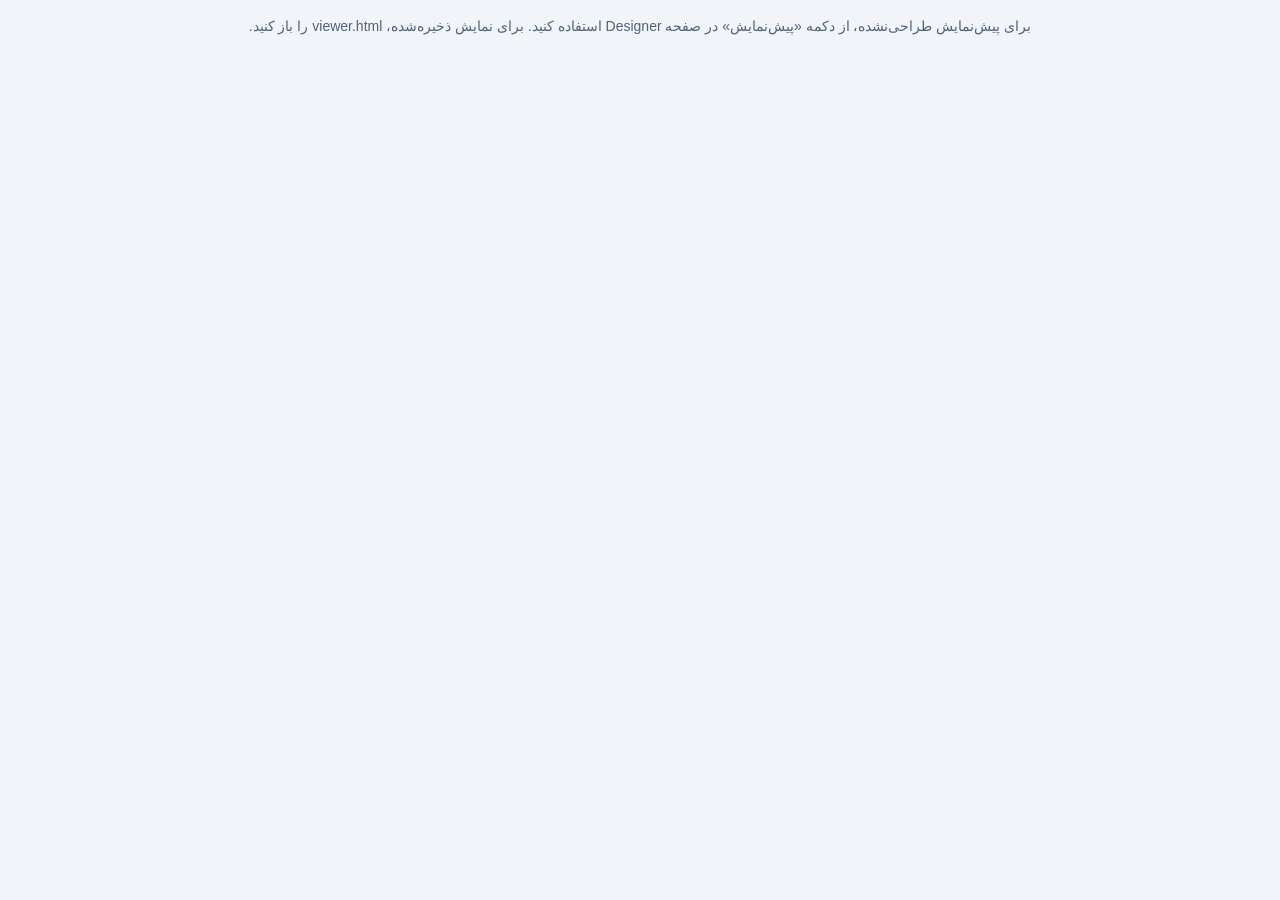
<file: preview.html>
<!doctype html>
<html lang="fa" dir="rtl">
<head>
<meta charset="utf-8">
<meta name="viewport" content="width=device-width,initial-scale=1">
<title>BINA PivotChart — پیش‌نمایش مستقل</title>
<link rel="stylesheet" href="css/BinaPivotChart.css">
<style>html,body{margin:0;min-height:100%;background:#f1f4f8}#preview-wait{padding:18px;text-align:center;font:14px Tahoma,sans-serif;color:#52637b}</style>
</head>
<body>
<div id="preview-wait">در حال دریافت تعریف نمودار از صفحه Designer...</div>
<div id="chart-preview"></div>
<script src="js/BinaPivotRenderer.js"></script>
<script src="js/BinaPivotChart.js"></script>
<script src="js/BinaPivotViewer.js"></script>
<script>
(function(){
 'use strict';
 const token=new URLSearchParams(location.search).get('draft');
 const wait=document.getElementById('preview-wait');
 if(!token||!window.opener){wait.textContent='برای پیش‌نمایش طراحی‌نشده، از دکمه «پیش‌نمایش» در صفحه Designer استفاده کنید. برای نمایش ذخیره‌شده، viewer.html را باز کنید.';return;}
 let received=false;
 function gotMessage(event){
  if(event.source!==window.opener||event.data?.type!=='BINA_PIVOT_PREVIEW_DATA'||event.data?.token!==token||received)return;
  // Same-origin check is required for HTTP(S). Local file previews may use opaque origins.
  if(location.protocol!=='file:'&&event.origin!==location.origin)return;
  received=true;window.removeEventListener('message',gotMessage);
  try{
   const definition=BinaPivotChart.validate(event.data.config);
   const provider=typeof window.BinaPivotPreviewProviderFactory==='function'?
      window.BinaPivotPreviewProviderFactory(definition):null;
   if(event.data.requiresProvider&&!provider&&!(event.data.rows||[]).length){
    wait.textContent='تعریف نمودار دریافت شد، اما این گزارش به اتصال داده نیاز دارد. آداپتور داده Preview را تنظیم کنید.';
    return;
   }
   wait.remove();
   window.binaPreview=new BinaPivotViewer('#chart-preview',{
    config:definition,data:event.data.rows||[],dataProvider:provider
   });
  }catch(error){wait.textContent='خطا در پیش‌نمایش: '+error.message;}
 }
 window.addEventListener('message',gotMessage);
 window.opener.postMessage({type:'BINA_PIVOT_PREVIEW_READY',token},location.protocol==='file:'?'*':location.origin);
})();
</script>
</body>
</html>
</file>
<file: css/BinaPivotChart.css>
/* BINA PivotChart 2.x component-local styles; no global selectors. Font stored in host project root. */
@font-face{font-family:BinaYekan;src:url('../../IRANYekanX-Light.ttf') format('truetype');font-display:swap;font-weight:300}
.bpc-app,.bpc-app *{box-sizing:border-box}
.bpc-app{--bpc-border:#d4d9e2;--bpc-text:#222f43;--bpc-weak:#64758a;--bpc-paper:#fff;--bpc-blue:#2769b0;font:14px BinaYekan,Tahoma,Arial,sans-serif;color:var(--bpc-text);background:#f1f4f8;min-height:100%;direction:rtl}
.bpc-app button,.bpc-app input,.bpc-app select{font-family:inherit}
.bpc-app button{cursor:pointer}
.bpc-head{min-height:64px;display:flex;flex-wrap:wrap;align-items:center;justify-content:space-between;gap:10px;background:#fff;border-bottom:1px solid #d9dfe6;padding:10px 18px;direction:rtl}
.bpc-brand{display:flex;align-items:center;gap:11px;white-space:nowrap}
.bpc-brand strong{background:#225584;color:#fff;border-radius:6px;font-size:17px;font-weight:900;padding:7px 12px;letter-spacing:1px}
.bpc-brand span{font-size:15px;font-weight:bold;direction:ltr}
.bpc-actions{display:flex;flex-wrap:wrap;gap:6px}
.bpc-btn{border:1px solid #becadb;background:#fff;border-radius:5px;padding:7px 11px;font-size:12px;color:#244768;white-space:nowrap;min-height:32px;transition:background .15s}
.bpc-btn:hover{background:#eaf1fa}.bpc-btn.primary{background:#2568a9;border-color:#2568a9;color:#fff}.bpc-btn.primary:hover{background:#195184}
.bpc-status{padding:0 18px;font-size:12px;background:#fff;color:#266142;min-height:0}.bpc-status:not(:empty){padding:7px 18px;border-bottom:1px solid #eee}.bpc-status[data-kind=error]{color:#ae1b2a;background:#fff3f2}
.bpc-designer{display:grid;grid-template-columns:348px minmax(0,1fr);direction:rtl;gap:12px;padding:12px;max-width:100vw}
.bpc-editor{height:calc(100vh - 103px);overflow:auto;min-height:560px;padding:0 0 15px 0;scrollbar-width:thin}
.bpc-panel{background:#fff;border:1px solid var(--bpc-border);border-radius:8px;margin-bottom:10px;padding:11px 13px;box-shadow:0 1px 2px #1e38500b}
.bpc-panel h3{margin:0 0 11px;font-size:14px;border-bottom:1px solid #e6e9ef;padding-bottom:8px;color:#244d71}
.bpc-panel h3 small{font-weight:normal;color:#7e8896;font-size:10px}
.bpc-field-list{display:flex;flex-wrap:wrap;gap:6px;max-height:150px;overflow:auto}
.bpc-field-item{display:flex;align-items:center;gap:4px;border:1px solid #d4dce6;border-radius:5px;padding:6px;background:#f5f8fb;color:#304457;max-width:100%;font-size:12px}
.bpc-field-item b{white-space:nowrap}.bpc-field-item small{color:#8a9aab;font:9px Arial;direction:ltr}.bpc-field-item:hover{background:#e5eff9}
.bpc-design-zone{margin:6px 0;border:1px dashed #b8c8d7;padding:7px;border-radius:6px;background:#f9fbfd;min-height:53px}
.bpc-zone-title{font:11px Arial;color:#698096;direction:ltr;text-align:left;margin-bottom:4px}
.bpc-chips{display:flex;flex-wrap:wrap;gap:5px;align-items:center;min-height:22px}.bpc-chips em{font-size:11px;color:#8494a4}
.bpc-pill{display:inline-flex;direction:rtl;vertical-align:middle;align-items:center;background:#f5f8ff;border:1px solid #7996c5;border-radius:3px;color:#163e66;font-size:12px;font-weight:bold;gap:3px;max-width:100%;min-height:26px;padding:0 5px;cursor:grab;user-select:none}
.bpc-pill[draggable=true]:active{cursor:grabbing}.bpc-pill-name{overflow:hidden;text-overflow:ellipsis;white-space:nowrap;max-width:220px}
.bpc-grip{font-size:14px;color:#6a81a1;padding:0 1px}
.bpc-pill button{font-family:Tahoma,Arial,sans-serif;border:0;border-right:1px solid #bdccdf;background:#e5eefb;color:#163e66;border-radius:0 2px 2px 0;min-width:20px;min-height:24px;font-size:15px;padding:0 2px}
.bpc-pill button:hover{background:#cfdbef}.bpc-pill button.bpc-remove{color:#ad3147}
.bpc-measure-line{display:grid;grid-template-columns:1fr 83px 27px;gap:5px;margin:7px 0;background:#f8f9fb;border:1px solid #e8edf3;padding:6px;border-radius:5px}
.bpc-measure-line input{grid-column:1 / -1;min-width:0}.bpc-x{color:#bd3646;background:#fff;border:1px solid #ddd;border-radius:4px;font-size:19px}
.bpc-app select,.bpc-panel input:not([type=checkbox]):not([type=color]),.bpc-panel input[type=number]{border:1px solid #cbd5e0;background:#fff;border-radius:4px;padding:7px 6px;min-width:0;max-width:100%;font-size:12px;width:100%;outline-color:#4c8ac8}
.bpc-panel>input,.bpc-panel>label{display:block;width:100%;margin-bottom:7px}.bpc-panel>label{font-size:12px;color:#536479}
.bpc-two{display:grid;grid-template-columns:repeat(2,minmax(0,1fr));gap:7px;margin-bottom:9px}.bpc-two label{display:flex;flex-direction:column;gap:3px;color:#64758a;font-size:12px}
.bpc-check{display:flex!important;align-items:center;gap:5px;margin:6px 0!important;color:#354358!important;cursor:pointer}.bpc-check input{accent-color:#346ba9}
.bpc-colors{display:grid;grid-template-columns:repeat(2,minmax(0,1fr));gap:8px;margin-bottom:10px}.bpc-color-control{display:flex;align-items:center;justify-content:space-between;font-size:12px;color:#536479}
.bpc-app input[type=color]{height:28px;width:41px;padding:0;border:1px solid #bccadd;border-radius:4px;cursor:pointer;background:#fff}
.bpc-title-tokens{display:flex;gap:4px;flex-wrap:wrap}.bpc-title-tokens button{border:1px solid #d6e2ec;background:#f5faff;border-radius:4px;padding:3px 7px;font-size:10px;color:#2f618d}
.bpc-tip{font-size:11px;color:#7b8797;line-height:1.9;margin:7px 0}
.bpc-workarea{min-width:0;position:relative}.bpc-work-title{padding:12px 15px;background:white;border:1px solid var(--bpc-border);border-radius:7px;margin-bottom:9px;font-weight:bold}.bpc-work-title small{font-weight:normal;margin-right:12px;color:#68778e}
.bpc-viewer{padding:12px;min-height:75vh}
.bpc-chart-shell{border:1px solid #bcc6ce;background:#d1bbb3;box-shadow:0 3px 10px #20354912;width:100%;border-radius:4px;overflow:hidden}
.bpc-chart-top{display:flex;direction:ltr;min-height:35px;align-items:center;gap:6px;padding:4px 8px;background:#d6c1b9;border-bottom:1px solid #9e8e86;flex-wrap:wrap}
.bpc-chart-top .bpc-hint{font:11px Arial;color:#695c55;margin:0 5px}.bpc-chart-top .bpc-pill{direction:rtl}
.bpc-chart-mid{display:grid;grid-template-columns:minmax(0,1fr) 135px;direction:ltr;align-items:stretch;overflow:hidden;background:#d1bbb3}
.bpc-chart-canvas{height:min(72vh,720px);min-height:590px;width:100%;position:relative;direction:ltr}
.bpc-compact .bpc-chart-canvas{height:min(65vh,690px);min-height:485px}
.bpc-svg{width:100%;height:100%;display:block;font-family:BinaYekan,Tahoma,Arial,sans-serif}
.bpc-chart-side{padding:15px 5px;display:flex;gap:8px;align-items:center;justify-content:center;flex-direction:column;background:#d1bbb3;direction:rtl;border-left:1px solid #b6a6a0}
.bpc-chart-side small{font:11px Arial;color:#786a62}.bpc-chart-side .bpc-pill{max-width:122px}
.bpc-chart-bottom{direction:ltr;display:flex;align-items:center;flex-wrap:wrap;gap:6px;border-top:1px solid #afa19b;padding:6px 9px;min-height:40px;background:#d1bbb3}
.bpc-hint{color:#74625b;font-size:12px}.bpc-drop-placeholder,.bpc-drag-tip{font-size:11px;color:#8d7e75}
.bpc-chart-foot{display:flex;justify-content:space-between;gap:10px;padding:6px 13px;font-size:11px;color:#705e56;background:#d8c7bf}
.bpc-view-toolbar{display:flex;justify-content:space-between;align-items:center;gap:12px;background:#f8f9fc;padding:10px 12px;border-bottom:1px solid #ccc;flex-wrap:wrap}
.bpc-view-toolbar-left{display:flex;gap:12px;align-items:baseline}.bpc-view-toolbar-left strong{font-size:15px}.bpc-view-toolbar-left span{font-size:11px;color:#6c7988}
.bpc-view-controls{display:flex;gap:5px;align-items:center}.bpc-view-controls label{display:flex;gap:7px;align-items:center;font-size:12px}
.bpc-swatch{width:21px;height:21px;border:1px solid #8c9197;border-radius:4px;cursor:pointer}
.bpc-measure-toggles{display:flex;gap:14px;flex-wrap:wrap;align-items:center;padding:10px;background:#d6c1b9;border-top:1px solid #baa9a0;font-size:12px}.bpc-measure-toggles label{cursor:pointer}
.bpc-empty{width:100%;height:100%;display:flex;align-items:center;justify-content:center;padding:20px;color:#684e4e;background:#e8e4df;text-align:center;font-size:15px}
.bpc-popover-host{position:relative;z-index:9999}.bpc-pop-overlay{position:fixed;inset:0;z-index:9998;background:transparent}.bpc-pop{position:fixed;z-index:9999;direction:rtl;background:#fff;border:1px solid #a7a7a7;box-shadow:0 8px 28px #0004;border-radius:8px;width:295px;min-height:160px;max-height:385px;padding:10px;display:flex;flex-direction:column}
.bpc-pop-title{font-size:13px;font-weight:bold;padding-bottom:6px}.bpc-pop-search{width:100%;min-height:30px;padding:4px 8px;border:1px solid #c0ccdb;border-radius:3px;outline-color:#327ab5}
.bpc-pop-shortcuts{display:flex;justify-content:flex-start;gap:5px;margin:7px 0}.bpc-pop-shortcuts .bpc-btn{min-height:26px;padding:4px 7px}
.bpc-pop-list{min-height:70px;max-height:220px;overflow:auto;padding:4px 6px;border:1px solid #d2d4d6;background:#fff;display:flex;flex-direction:column;gap:4px;scrollbar-width:thin}
.bpc-pop-list label{display:flex;align-items:center;gap:4px;font:12px Tahoma,Arial,sans-serif;cursor:pointer;min-height:21px;white-space:nowrap}
.bpc-pop-list input{accent-color:#3173b2}.bpc-pop-list span{overflow:hidden;text-overflow:ellipsis}
.bpc-pop-foot{display:flex;gap:7px;margin-top:10px;justify-content:flex-end}
.bpc-pop-foot .bpc-btn{min-width:75px}
@media(max-width:1050px){.bpc-designer{grid-template-columns:300px minmax(0,1fr)}.bpc-chart-mid{grid-template-columns:minmax(0,1fr) 96px}.bpc-chart-canvas{height:600px;min-height:500px}.bpc-chart-side .bpc-pill{max-width:92px}}
@media(max-width:750px){.bpc-designer{grid-template-columns:1fr}.bpc-editor{height:auto;min-height:0;max-height:550px}.bpc-chart-mid{grid-template-columns:minmax(0,1fr) 75px}.bpc-chart-canvas{height:500px;min-height:450px}.bpc-viewer{padding:4px}.bpc-head{padding:8px}.bpc-chart-side .bpc-pill-name{max-width:48px}}

.bpc-color-series{max-width:115px;font-size:11px;padding:4px 2px!important;min-height:28px}
@media print{.bpc-app{background:white!important}.bpc-head,.bpc-status,.bpc-view-toolbar,.bpc-chart-foot,.bpc-measure-toggles,.bpc-editor,.bpc-work-title{display:none!important}.bpc-designer{display:block!important;padding:0!important}.bpc-workarea,.bpc-chart-shell,.bpc-viewer{width:100%!important;margin:0!important;padding:0!important;box-shadow:none!important}.bpc-chart-canvas{height:680px!important;min-height:680px!important}@page{size:landscape;margin:8mm}}
/* v2.1: clean per-axis editors. No separate global field list. */
.bpc-editor{scrollbar-gutter:stable}
.bpc-design-zone{border:1px solid #dce5ee;background:#fbfcfe;padding:9px;margin:8px 0;border-radius:9px}
.bpc-zone-title{color:#47708c;font-size:11px;font-weight:700;letter-spacing:.15px}
.bpc-design-rows{display:flex;flex-direction:column;gap:6px;min-height:23px}
.bpc-design-row{display:flex;gap:6px;align-items:center;padding:6px;background:#fff;border:1px solid #e0e7f1;border-radius:6px;box-shadow:0 1px 2px #26395506;min-width:0;cursor:grab}
.bpc-design-field-select{flex:1;min-width:65px!important;width:auto!important;font-size:12px!important;padding:6px!important}
.bpc-empty-field{color:#8a98a6;font-size:11px;line-height:2}
.bpc-add-row{display:flex;gap:6px;align-items:center;margin-top:8px}
.bpc-add-row select{width:auto!important;flex:1;min-width:65px;font-size:11px!important;padding:6px!important}
.bpc-add-btn{white-space:nowrap;background:#e9f2fc;color:#1e5a93;border:1px solid #b9d2ea;border-radius:5px;font-size:11px;padding:7px 9px}
.bpc-add-btn:hover{background:#dcecfb}
.bpc-remove-word{border:0;background:transparent;color:#aa5260;font-size:10px;white-space:nowrap;padding:4px 2px}
.bpc-remove-word:hover{color:#9c2437;text-decoration:underline}
.bpc-inline-type{position:relative;flex:0 0 auto;border:1px solid #d6e2f0;border-radius:5px;padding:0;background:#f5f9fd;color:#436c94;max-width:220px}
.bpc-inline-type summary{list-style:none;padding:7px 9px;font-size:11px;cursor:pointer;user-select:none}
.bpc-inline-type summary::-webkit-details-marker{display:none}
.bpc-inline-type summary:after{content:' ▾';font-size:10px}
.bpc-inline-type[open]{position:relative;z-index:8;background:#ecf4fc}
.bpc-font-options{position:absolute;z-index:20;top:29px;left:0;direction:rtl;width:206px;padding:9px;background:#fff;border:1px solid #a3c4e1;border-radius:7px;box-shadow:0 7px 20px #192f4726;display:grid;grid-template-columns:minmax(0,1fr) 57px;gap:6px}
.bpc-font-options label{font-size:10px;color:#57728a;min-width:0;display:flex;flex-direction:column;gap:4px}
.bpc-font-options input,.bpc-font-options select{font-size:11px!important;padding:6px 4px!important;width:100%!important;min-width:0}
.bpc-measure-line{display:flex;flex-direction:column;gap:5px;margin:7px 0;padding:9px;border-radius:8px;background:#fbfcfe}
.bpc-measure-main{display:grid;grid-template-columns:minmax(0,1fr) 79px 28px;align-items:center;gap:5px}
.bpc-measure-line>input{width:100%!important}
.bpc-measure-line>.bpc-inline-type{align-self:flex-start}
.bpc-measure-line .bpc-remove-word{font-size:10px}
.bpc-pill .bpc-drop-btn{border-right:1px solid #bdccdf;display:inline-flex;align-items:center;justify-content:center;min-width:25px;border-radius:2px;font-size:17px}
.bpc-pill{gap:5px}
.bpc-chart-bottom .bpc-pill,.bpc-chart-top .bpc-pill{min-height:28px}
@media(max-width:1050px){.bpc-designer{grid-template-columns:322px minmax(0,1fr)}}
@media(max-width:750px){.bpc-designer{grid-template-columns:minmax(0,1fr)}}

/* v2.3 — compact, self-closing field typography popup */
.bpc-inline-type[open]{z-index:40}
.bpc-font-options{width:242px;grid-template-columns:minmax(0,1fr) 61px;gap:8px;box-shadow:0 12px 28px #19334b2e}
.bpc-font-orientation{grid-column:1 / -1}
.bpc-font-options input[type=number]{font-variant-numeric:tabular-nums}
.bpc-font-options input[type=number]:focus{outline:2px solid #4c8ac8;outline-offset:1px}
.bpc-work-title{display:flex;justify-content:space-between;align-items:center;flex-wrap:wrap;gap:7px}
.bpc-chart-canvas svg text{paint-order:normal}

/* v2.4 — compact three-tab Properties with gentle visual grouping */
.bpc-designer{transition:grid-template-columns .18s ease}
.bpc-editor{display:flex;flex-direction:column;overflow:hidden;background:#fff;border:1px solid #d6dfe9;border-radius:10px;box-shadow:0 2px 11px #20354909;padding:0;min-width:0}
.bpc-props-head{padding:12px 14px 10px;display:flex;justify-content:space-between;align-items:center;background:linear-gradient(110deg,#fff,#f4f7fb);border-bottom:1px solid #e3e9f2}
.bpc-props-head strong{font-size:15px;color:#244b70;direction:ltr;letter-spacing:.2px}
.bpc-props-head small{font-size:11px;color:#738295}
.bpc-tabs{display:grid;grid-template-columns:repeat(3,minmax(0,1fr));background:#f4f7fb;padding:7px 7px 0;gap:4px;position:relative;z-index:2}
.bpc-props-tab{padding:10px 4px 11px;border:1px solid transparent;border-bottom:3px solid transparent;border-radius:7px 7px 0 0;background:#e9eef5;color:#4c617b;font-weight:700;font-size:11px;white-space:nowrap;cursor:pointer}
.bpc-props-tab:hover{background:#e1ecf7}
.bpc-props-tab.is-active{background:#fff;color:#205b93;border-color:#d6e2ee;border-bottom-color:#2674b7;box-shadow:0 -2px 8px #172e4508}
.bpc-props-body{overflow-y:auto;overscroll-behavior:contain;scrollbar-width:thin;padding:10px;flex:1;min-height:0;background:#fff}
.bpc-props-body .bpc-design-zone,.bpc-props-body .bpc-settings-card{margin:0 0 10px}
.bpc-zone-x{background:#ecf9f0!important;border-color:#bfe8cc!important}
.bpc-zone-y{background:#fffde8!important;border-color:#eee2a6!important}
.bpc-zone-series{background:#f5f0fc!important;border-color:#d9c9ed!important}
.bpc-zone-filter{background:#edf6ff!important;border-color:#bedbf3!important}
.bpc-zone-x .bpc-zone-title{color:#267b4d}
.bpc-zone-y .bpc-zone-title{color:#8c7723}
.bpc-zone-series .bpc-zone-title{color:#7253a0}
.bpc-zone-filter .bpc-zone-title{color:#276b9c}
.bpc-zone-x .bpc-add-btn{background:#dff3e6;border-color:#b8dec3;color:#296c48}
.bpc-zone-y .bpc-add-btn{background:#fcf2ce;border-color:#e7d69a;color:#786622}
.bpc-zone-series .bpc-add-btn{background:#eee5f9;border-color:#d5c1eb;color:#705394}
.bpc-zone-filter .bpc-add-btn{background:#dfeefb;border-color:#b9d7ef;color:#286b94}
.bpc-settings-card{padding:12px;border:1px solid #e0e7f0;border-radius:9px;background:#fafcff}
.bpc-settings-geometry{background:#f0f5ff;border-color:#d5e2f6}
.bpc-settings-title{background:#f1f9f3;border-color:#d0e9d4}
.bpc-settings-colors{background:#fffbee;border-color:#eee2b5}
.bpc-settings-storage{background:#f7f7fa;border-color:#dedee8}
.bpc-settings-caption{font-weight:800;font-size:12px;margin-bottom:12px;color:#305677;border-bottom:1px solid #dbe5ed;padding-bottom:8px}
.bpc-full-label{display:flex;flex-direction:column;gap:5px;margin:0 0 10px;font-size:12px;color:#56647a}
.bpc-settings-card input:not([type=checkbox]):not([type=color]):not([type=range]),.bpc-settings-card select{border:1px solid #cbd6e3;background:#fff;border-radius:6px;padding:8px 7px;width:100%;min-width:0;max-width:100%;outline-color:#4c8ac8;font-size:12px}
.bpc-slider-label{display:flex;justify-content:space-between;gap:8px;color:#53677e;font-size:12px;margin:12px 0 5px}
.bpc-muted{color:#8193a5;font-size:11px}
.bpc-depth-row{display:grid;grid-template-columns:minmax(0,1fr) 65px;gap:10px;align-items:center;margin:0 0 13px}
.bpc-depth-row input[type=range]{width:100%;accent-color:#327db8;cursor:ew-resize}
.bpc-depth-row input[type=number]{text-align:center;direction:ltr;font-variant-numeric:tabular-nums}
.bpc-settings-storage>summary{cursor:pointer;list-style:none;font-weight:700;color:#4e6482;font-size:12px}
.bpc-settings-storage>summary:after{content:'  ▾';font-size:10px}
.bpc-storage-fields{padding-top:14px}
.bpc-props-toggle{font-size:12px;font-weight:700;background:#edf5fc;border:1px solid #b7d2e9;color:#2a668e;border-radius:6px;padding:8px 12px;white-space:nowrap;cursor:pointer}
.bpc-props-toggle:hover{background:#deeffd}
.bpc-props-collapsed{grid-template-columns:minmax(0,1fr)!important}
.bpc-props-collapsed .bpc-editor{display:none}
.bpc-work-title{position:relative}
.bpc-work-title>div{min-width:0}
.bpc-settings-title .bpc-title-tokens{margin-bottom:13px}
.bpc-props-body .bpc-design-row,.bpc-props-body .bpc-measure-line{background:#fff}
.bpc-props-body .bpc-measure-line{border-color:#e9dd9f}
@media(max-width:750px){.bpc-editor{height:auto;max-height:560px;min-height:340px}.bpc-props-body{max-height:430px}.bpc-props-tab{font-size:10px;padding:9px 2px}}

/* v2.5 — compact Access-like Properties header, version mark and unified font picker */
.bpc-version{position:fixed;right:12px;bottom:10px;z-index:60;pointer-events:none;user-select:none;font:600 10px Tahoma,Arial,sans-serif;letter-spacing:.25px;border:1px solid #cfd7e3;border-radius:4px;background:#ffffffdf;color:#65768b;padding:4px 7px;box-shadow:0 1px 4px #15273a15}
.bpc-props-head{gap:5px;padding:8px 8px 8px 10px;min-height:41px}
.bpc-props-head strong{flex:1;font-size:14px}
.bpc-props-arrow{flex:0 0 26px;width:26px;height:26px;border:1px solid #cbd8ea;background:#f7fbff;color:#2c669a;border-radius:5px;font-size:16px;line-height:1;cursor:pointer}
.bpc-props-arrow:hover{background:#e6f2ff}
.bpc-props-collapsed{grid-template-columns:38px minmax(0,1fr)!important}
.bpc-props-collapsed .bpc-editor{display:block!important;width:38px;height:calc(100vh - 102px);min-height:300px;padding:0;overflow:visible!important;scrollbar-gutter:auto}
.bpc-props-collapsed .bpc-editor .bpc-tabs,.bpc-props-collapsed .bpc-editor .bpc-props-body{display:none}
.bpc-props-collapsed .bpc-props-head{height:100%;display:flex;flex-direction:column;align-items:center;justify-content:flex-start;padding:8px 3px;background:#f3f8fe;border:1px solid #d7e2f1;border-radius:7px}
.bpc-props-collapsed .bpc-props-head strong{writing-mode:vertical-rl;direction:ltr;letter-spacing:.7px;flex:0 0 auto;margin-top:6px}
.bpc-props-collapsed .bpc-props-arrow{flex:0 0 27px;order:-1}
.bpc-inline-type{min-width:38px}
.bpc-inline-type summary{font-family:Tahoma,Arial,sans-serif;font-weight:800;font-size:11px!important;padding:7px 6px!important;text-align:center;color:#255785}
.bpc-inline-type summary:after{content:' ▾';font-weight:400}
.bpc-font-options{width:254px!important;max-width:calc(100vw - 28px);display:flex!important;flex-direction:column;gap:9px!important;padding:10px!important;direction:rtl;top:31px;border:1px solid #abc2df;box-shadow:0 12px 32px #182e4835}
.bpc-font-top{display:grid;grid-template-columns:minmax(0,1fr) 58px;gap:7px}
.bpc-font-top select,.bpc-font-top input{min-width:0!important;width:100%!important;padding:7px 5px!important;border:1px solid #ccd9e6;border-radius:5px;background:white}
.bpc-font-toggle-row{display:flex;align-items:center;gap:6px}
.bpc-font-toggle-row button{border:1px solid #c5d3e3;border-radius:5px;background:#fafcfe;color:#344c64;min-width:32px;height:30px;font-family:Tahoma,Arial,sans-serif}
.bpc-font-toggle-row button.is-active{background:#d7e8fb;border-color:#4a84bd;color:#14456d;box-shadow:inset 0 0 0 1px #5b90c0}
.bpc-font-bold{font-size:14px}
.bpc-font-orientation-pair{display:flex;direction:ltr;gap:4px}
.bpc-font-toggle-row input[type=color]{margin-inline-start:auto;width:35px;height:30px}
.bpc-font-color-grid{display:grid;grid-template-columns:repeat(6,minmax(0,1fr));gap:6px}
.bpc-font-swatch{min-width:0;aspect-ratio:1.22;border:1px solid #b6c1ce!important;border-radius:4px!important;padding:0!important;box-shadow:inset 0 0 0 1px #ffffff42}
.bpc-font-swatch.is-active{outline:2px solid #3275b7;outline-offset:1px}
.bpc-font-swatch:hover{transform:scale(1.05)}
.bpc-font-groups{display:grid;grid-template-columns:repeat(2,minmax(0,1fr));gap:7px;margin:9px 0}
.bpc-font-groups>div,.bpc-bundled-font{display:flex;align-items:center;justify-content:space-between;gap:5px;border:1px solid #e3e7ef;border-radius:6px;background:#f9fbfd;padding:5px 7px;color:#526678;font-size:11px}
.bpc-font-groups>div>span{line-height:1.55}
.bpc-font-groups .bpc-inline-type,.bpc-bundled-font .bpc-inline-type{flex:0 0 auto}
.bpc-design-row .bpc-inline-type{flex-shrink:0}
@media(max-width:750px){.bpc-props-collapsed{grid-template-columns:38px minmax(0,1fr)!important}.bpc-props-collapsed .bpc-editor{height:600px;max-height:none;min-height:300px}.bpc-version{bottom:5px;right:5px}}
@media print{.bpc-version{display:none}}

/* v2.6: viewport-constrained floating font popover and camera controls */
.bpc-font-options{position:fixed!important;z-index:9999!important;max-width:calc(100vw - 16px)!important;overscroll-behavior:contain;}
.bpc-inline-type[open]{z-index:1100!important;}
.bpc-measure-line>.bpc-inline-type{margin-top:2px}
.bpc-axis-title-edit{display:flex;align-items:flex-end;gap:9px;margin-top:10px;padding:9px;border:1px solid #e2d590;border-radius:7px;background:#fffcef}
.bpc-axis-title-edit>.bpc-full-label{flex:1;min-width:0;margin:0}
.bpc-axis-title-edit .bpc-inline-type{flex:0 0 auto}
.bpc-camera-controls{padding:10px 10px 3px;border-radius:8px;border:1px solid #d0dfed;background:#fafdff;margin-bottom:12px}
.bpc-camera-head{font-weight:700;color:#385c83;font-size:12px;margin-bottom:8px}
.bpc-camera-field{margin-bottom:9px}
.bpc-camera-field>label{display:block;color:#526b84;font-size:11px;margin-bottom:5px}
.bpc-camera-field .bpc-depth-row{margin-bottom:2px}
.bpc-camera-field input[type=number]{font-family:Tahoma,Arial,sans-serif!important;font-size:12px}
/* v2.8: one context-aware Properties font inspector; direct chart-object selection */
.bpc-smart-font-host{position:relative;z-index:1;margin:0 0 11px}
.bpc-smart-font{padding:11px;background:linear-gradient(160deg,#f4f9ff,#fdfdff);border:1px solid #a8c7ea;border-radius:10px;box-shadow:0 2px 8px #284d7810;display:grid;gap:8px;min-width:0}
.bpc-smart-head{display:flex;flex-direction:column;gap:3px}
.bpc-smart-head b{color:#245780;font-size:13px}
.bpc-smart-head span{color:#73889d;font-size:10px}
.bpc-smart-font select,.bpc-smart-font input[type=number]{min-width:0;width:100%;height:32px;padding:4px 6px;border:1px solid #c2d4e8;border-radius:6px;background:white;color:#263e5a;font-size:12px}
.bpc-smart-font>[data-smart-target]{width:100%}
.bpc-smart-controls{display:grid;grid-template-columns:minmax(0,1fr) 61px;gap:7px}
.bpc-smart-actions{display:flex;gap:6px;align-items:center;direction:ltr}
.bpc-smart-actions button{height:31px;min-width:37px;border-radius:6px;border:1px solid #b9cddd;background:#fff;color:#385b78;font:700 13px Arial,sans-serif}
.bpc-smart-actions button.is-active{background:#c9e1fb;color:#174e80;border-color:#5a9bc9}
.bpc-smart-actions input[type=color]{margin-left:auto;width:42px;height:32px;padding:2px;border:1px solid #b9cddd;border-radius:6px;background:white;cursor:pointer}
.bpc-smart-colors{display:grid;grid-template-columns:repeat(12,minmax(0,1fr));gap:4px}
.bpc-smart-colors button{height:23px;min-width:0;padding:0;border:1px solid #96a4af;border-radius:4px}
.bpc-smart-colors button.is-active{outline:2px solid #3781c4;outline-offset:1px}
.bpc-smart-offset{display:flex;gap:8px;justify-content:space-between;align-items:center;font-size:11px;color:#365d7e}
.bpc-smart-offset input{max-width:74px!important}
.bpc-focus-pulse{box-shadow:0 0 0 3px #71afea88,0 4px 12px #294f7940}
.bpc-chart-canvas .bpc-editable-text{cursor:pointer;pointer-events:visiblePainted;transition:filter .12s,stroke .12s}
.bpc-chart-canvas .bpc-editable-text:hover{filter:drop-shadow(0 0 1.5px #2a75b5)}
.bpc-chart-canvas .bpc-editable-text.bpc-svg-selected{paint-order:stroke fill;stroke:#a5d6ff;stroke-width:3px;stroke-linejoin:round;filter:drop-shadow(0 0 1px #316fa5)}
.bpc-viewer .bpc-chart-canvas .bpc-editable-text{cursor:default}
.bpc-viewer .bpc-chart-canvas .bpc-editable-text:hover{filter:none}
@media(max-width:750px){.bpc-smart-colors{grid-template-columns:repeat(6,minmax(0,1fr))}}
/* v2.9: Excel-inspired shape samples; one deselectable properties inspector. */
.bpc-shape-gallery{display:grid;grid-template-columns:repeat(3,minmax(0,1fr));gap:6px;margin:8px 0 14px}
.bpc-shape-choice{min-width:0;display:flex;flex-direction:column;align-items:center;justify-content:center;gap:2px;padding:7px 4px 6px;border:1px solid #ced9e5;border-radius:8px;background:#f8fbfe;color:#405a74;font-size:10px;min-height:75px;line-height:1.5;transition:background .12s,border-color .12s}
.bpc-shape-choice svg{max-width:100%;flex-shrink:0}
.bpc-shape-choice span{max-width:100%;white-space:normal;text-align:center}
.bpc-shape-choice:hover{background:#ecf4ff;border-color:#82b1db}
.bpc-shape-choice.is-active{background:#e1effe;border:2px solid #3e82c1;box-shadow:inset 0 0 0 1px white;color:#184c7b;font-weight:bold}
.bpc-smart-empty{background:#f7f9fc;border-style:dashed;min-height:114px}
.bpc-smart-empty span{color:#74889d;font-size:11px;line-height:1.7}
.bpc-chart-canvas{overflow:auto;scrollbar-width:thin;overscroll-behavior:contain}
.bpc-chart-canvas .bpc-svg{display:block;max-width:none!important;flex-shrink:0}
.bpc-chart-canvas .bpc-svg text{user-select:none}
@media(max-width:950px){.bpc-shape-gallery{grid-template-columns:repeat(2,minmax(0,1fr))}}

/* v2.10: no chart scrollbars, actual responsive SVG. */
.bpc-chart-canvas{overflow:hidden!important;overscroll-behavior:none;min-width:0}
.bpc-chart-canvas .bpc-svg{display:block!important;width:100%!important;height:100%!important;max-width:100%!important;max-height:100%!important}
.bpc-chart-mid.bpc-series-off{grid-template-columns:minmax(0,1fr)!important}
.bpc-chart-mid.bpc-series-off .bpc-chart-side{display:none!important}
.bpc-series-switch{padding:10px 9px;border:1px solid #becfe3;background:#edf5ff;border-radius:7px;margin:8px 0!important;font-weight:600}
.bpc-chart-select-row{display:grid;grid-template-columns:minmax(0,1fr) 75px;gap:7px;margin-bottom:9px}
.bpc-chart-select-row label{display:flex;flex-direction:column;gap:4px;font-size:12px;color:#64758a;min-width:0}
.bpc-chart-select-row select{width:100%;min-width:0}
.bpc-pie-note{display:block;color:#63758a;font-size:11px;line-height:1.7;margin:0 0 8px}
@media(max-width:750px){.bpc-chart-select-row{grid-template-columns:minmax(0,1fr) 68px}}

/* v2.12 compact chart gallery & small mode combo */
.bpc-chart-select-row{display:grid;grid-template-columns:minmax(0,1fr) 66px;gap:8px;align-items:end}.bpc-chart-select-row label{min-width:0}.bpc-chart-select-row select{width:100%}.bpc-shape-gallery-wrap{margin:8px 0 14px;border:1px solid #d6e3f0;background:#f8fbff;border-radius:8px;overflow:hidden}.bpc-shape-gallery-wrap>summary{cursor:pointer;list-style:none;padding:9px 11px;font-size:12px;font-weight:700;color:#355f86;background:#eef5fc}.bpc-shape-gallery-wrap>summary::-webkit-details-marker{display:none}.bpc-shape-gallery-wrap>summary:after{content:' ▾';font-size:10px}.bpc-shape-gallery-wrap[open]>summary:after{content:' ▴'}.bpc-shape-gallery-wrap .bpc-shape-gallery{margin:0;padding:8px}.bpc-pie-note{display:none!important}
</file>
